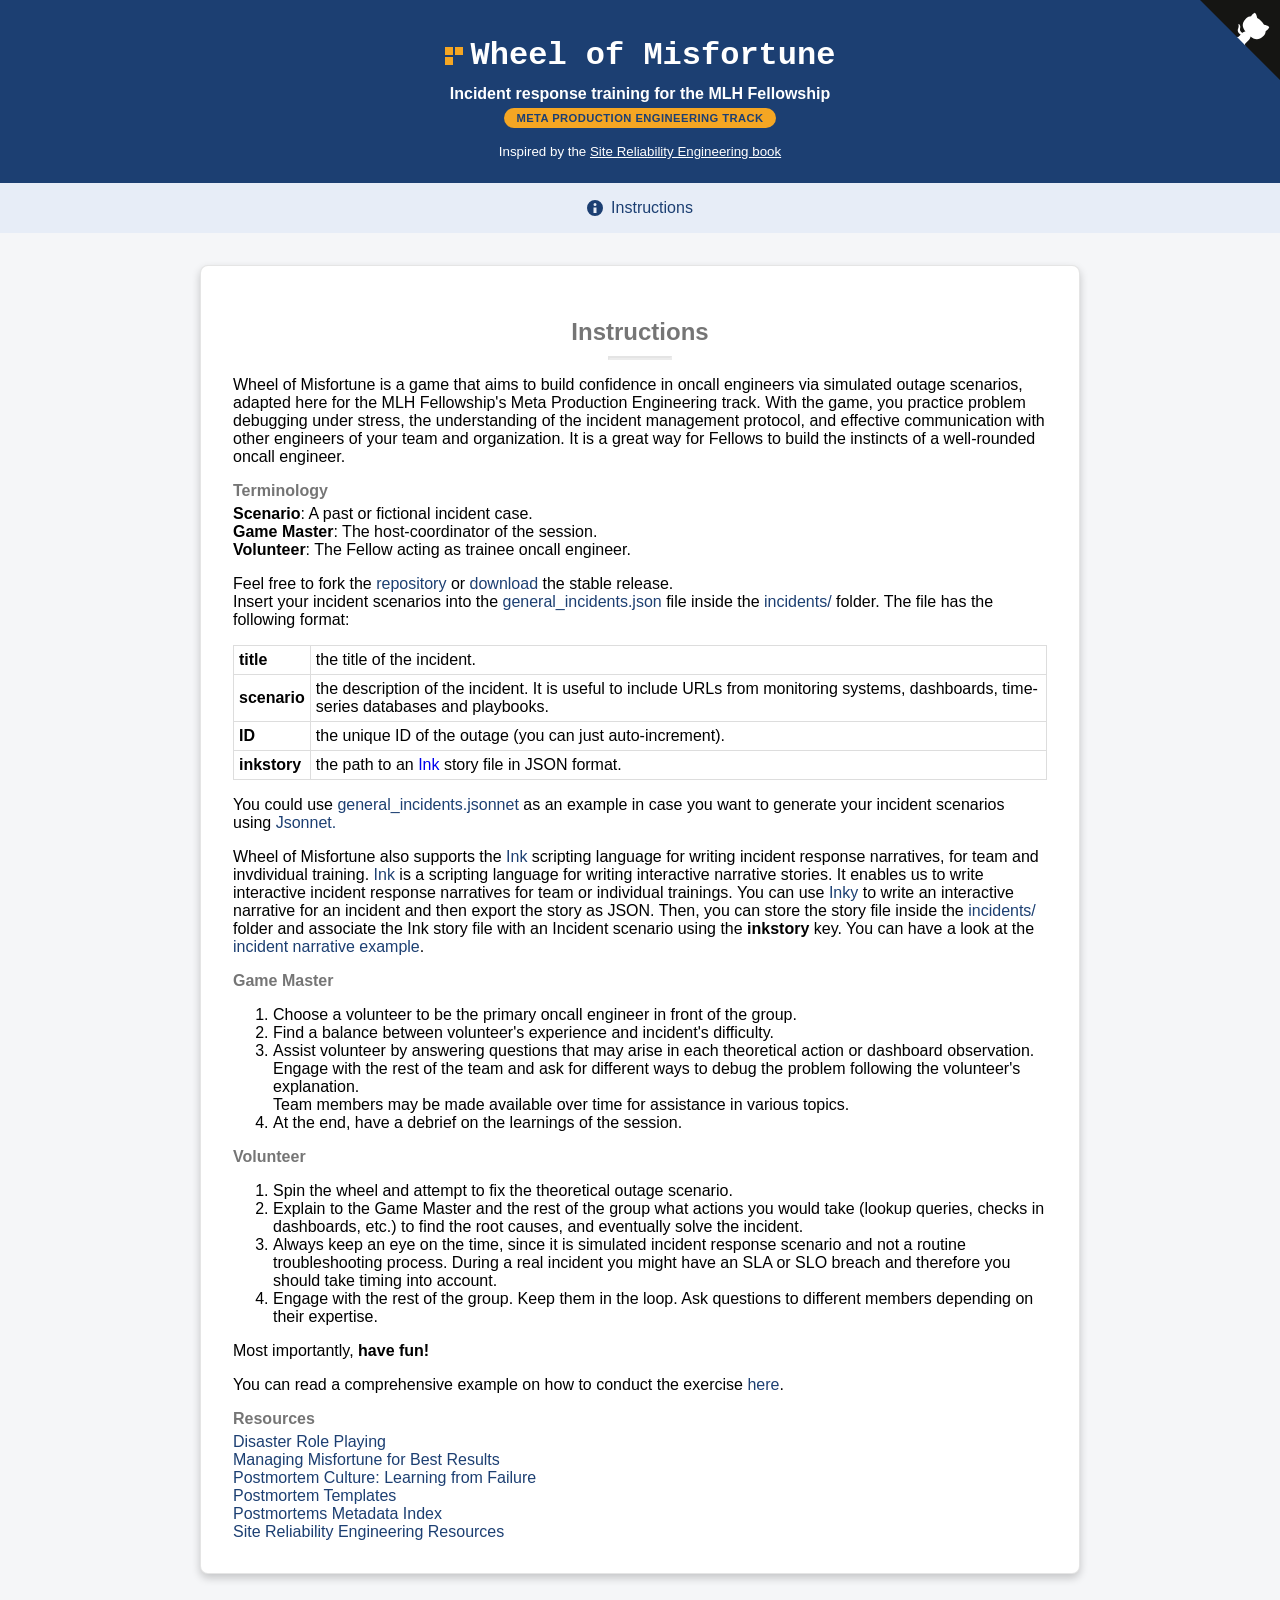
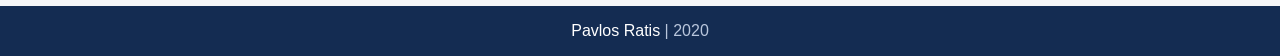
<file: instructions.html>
<!DOCTYPE html>
<html lang="en">

<head>
    <meta charset="utf-8">
    <meta http-equiv="X-UA-Compatible" content="IE=edge,chrome=1">
    <meta name="viewport" content="width=device-width, initial-scale=1.0, maximum-scale=1.0">

    <title>Instructions | MLH Fellowship &mdash; Meta Production Engineering</title>
    <meta name="author" content="Pavlos Ratis">
    <meta name="description" content="Incident response training for the MLH Fellowship Meta Production Engineering track.">
    <meta name="keywords" content="Incident Response,Training,Production Engineering,SRE,Oncall,MLH Fellowship">
    <link rel="stylesheet" href="static/styles.css?v=6">

    <link rel="apple-touch-icon" sizes="180x180" href="static/apple-touch-icon.png">
    <link rel="icon" type="image/png" sizes="32x32" href="static/favicon-32x32.png">
    <link rel="icon" type="image/png" sizes="16x16" href="static/favicon-16x16.png">
    <link rel="manifest" href="static/site.webmanifest">
</head>

<body>
    <a href="https://github.com/dastergon/wheel-of-misfortune" class="github-corner"
        aria-label="View source on GitHub"><svg width="80" height="80" viewBox="0 0 250 250"
            style="fill:#151513; color:#fff; position: absolute; top: 0; border: 0; right: 0;" aria-hidden="true">
            <path d="M0,0 L115,115 L130,115 L142,142 L250,250 L250,0 Z"></path>
            <path
                d="M128.3,109.0 C113.8,99.7 119.0,89.6 119.0,89.6 C122.0,82.7 120.5,78.6 120.5,78.6 C119.2,72.0 123.4,76.3 123.4,76.3 C127.3,80.9 125.5,87.3 125.5,87.3 C122.9,97.6 130.6,101.9 134.4,103.2"
                fill="currentColor" style="transform-origin: 130px 106px;" class="octo-arm"></path>
            <path
                d="M115.0,115.0 C114.9,115.1 118.7,116.5 119.8,115.4 L133.7,101.6 C136.9,99.2 139.9,98.4 142.2,98.6 C133.8,88.0 127.5,74.4 143.8,58.0 C148.5,53.4 154.0,51.2 159.7,51.0 C160.3,49.4 163.2,43.6 171.4,40.1 C171.4,40.1 176.1,42.5 178.8,56.2 C183.1,58.6 187.2,61.8 190.9,65.4 C194.5,69.0 197.7,73.2 200.1,77.6 C213.8,80.2 216.3,84.9 216.3,84.9 C212.7,93.1 206.9,96.0 205.4,96.6 C205.1,102.4 203.0,107.8 198.3,112.5 C181.9,128.9 168.3,122.5 157.7,114.1 C157.9,116.9 156.7,120.9 152.7,124.9 L141.0,136.5 C139.8,137.7 141.6,141.9 141.8,141.8 Z"
                fill="currentColor" class="octo-body"></path>
        </svg></a>
    <style>
        .github-corner:hover .octo-arm {
            animation: octocat-wave 560ms ease-in-out
        }

        @keyframes octocat-wave {

            0%,
            100% {
                transform: rotate(0)
            }

            20%,
            60% {
                transform: rotate(-25deg)
            }

            40%,
            80% {
                transform: rotate(10deg)
            }
        }

        @media (max-width:500px) {
            .github-corner:hover .octo-arm {
                animation: none
            }

            .github-corner .octo-arm {
                animation: octocat-wave 560ms ease-in-out
            }
        }
    </style>

    <header class="tc pv4 bg-blue">
        <a href="/">
            <h1 class="athelas white-ft f1"><span class="logo-mark"><span></span><span></span><span></span><span></span></span>Wheel of Misfortune</h1>
        </a>
        <h1 class="white-ft f4">Incident response training for the MLH Fellowship</h1>
        <span class="badge-gold">Meta Production Engineering Track</span>
        <br>
        <small class="white-ft pv3 db">Inspired by the
            <a
                href="https://landing.google.com/sre/book/chapters/accelerating-sre-on-call.html#xref_training_disaster-rpg">Site
                Reliability Engineering book</a>
        </small>
    </header>
    <div class="flex items-center justify-center bg-lightest-blue navy pa3">
        <svg class="w1" data-icon="info" viewBox="0 0 32 32" style="fill:currentcolor">
            <title>info icon</title>
            <path
                d="M16 0 A16 16 0 0 1 16 32 A16 16 0 0 1 16 0 M19 15 L13 15 L13 26 L19 26 z M16 6 A3 3 0 0 0 16 12 A3 3 0 0 0 16 6">
            </path>
        </svg>
        <div class="ml3"><a class="navy" href="instructions.html">Instructions</a></div>
    </div>

    <article class="cf pa4 mw center bg-white br3 pa3 mv4 ba b--black-10">
        <div class="fl w-100 mw mw-h center">
            <h2 class="f6 center mw6 tc">Instructions</h2>
            <hr class="mw3 bb bw1 b--black-10">
            <p>Wheel of Misfortune is a game that aims to build confidence in oncall engineers via simulated
                outage scenarios, adapted here for the MLH Fellowship's Meta Production Engineering track.
                With the game, you practice problem debugging under stress, the understanding of the incident
                management protocol, and effective communication with other engineers
                of your team and organization. It is a great way for Fellows to build the instincts of a
                well-rounded oncall engineer.</p>
            <h4>Terminology</h4>
            <ul>
                <li><strong>Scenario</strong>: A past or fictional incident case.</li>
                <li><strong>Game Master</strong>: The host-coordinator of the session.</li>
                <li><strong>Volunteer</strong>: The Fellow acting as trainee oncall engineer.</li>
            </ul>
            <p>Feel free to fork the <a href="https://github.com/dastergon/wheel-of-misfortune">repository</a> or <a
                    href="https://github.com/dastergon/wheel-of-misfortune/releases">download</a> the stable
                release.<br />
                Insert your incident scenarios into the <a
                    href="https://github.com/dastergon/wheel-of-misfortune/blob/master/incidents/general_incidents.json">general_incidents.json</a>
                file inside the <a
                    href="https://github.com/dastergon/wheel-of-misfortune/tree/master/incidents">incidents/</a>
                folder. The file has the following format:
            <table>
                <tr>
                    <td><b>title</b></td>
                    <td>the title of the incident.</td>
                </tr>
                <tr>
                    <td><b>scenario</b></td>
                    <td>the description of the incident. It is useful to include URLs from monitoring
                        systems, dashboards, time-series databases and playbooks.</td>
                </tr>
                <tr>
                    <td><b>ID</b></td>
                    <td>the unique ID of the outage (you can just auto-increment).</td>
                </tr>
                <tr>
                    <td><b>inkstory</b></td>
                    <td>the path to an <a href="https://www.inklestudios.com/ink/">Ink</a> story file in JSON format.
                    </td>
                </tr>
            </table>
            <p>You could use <a
                    href="https://github.com/dastergon/wheel-of-misfortune/blob/master/incidents/general_incidents.jsonnet">general_incidents.jsonnet</a>
                as an example in case you want to generate your incident scenarios using <a
                    href="https://jsonnet.org/">Jsonnet.</a>
            <p>Wheel of Misfortune also supports the <a href="https://github.com/inkle/ink">Ink</a> scripting language
                for writing incident response narratives, for team and invdividual training. <a
                    href="https://github.com/inkle/ink">Ink</a> is a scripting language for writing interactive
                narrative stories. It enables us to write interactive incident response narratives for
                team or individual trainings. You can use <a href="https://github.com/inkle/inky">Inky</a> to write an
                interactive narrative for an
                incident and then export the story as JSON. Then, you can store the story file inside the
                <a href="https://github.com/dastergon/wheel-of-misfortune/tree/master/incidents">incidents/</a> folder and associate the Ink story file with an Incident scenario using the <b>inkstory</b> key. 
                You can have a look at the <a
                    href="https://github.com/dastergon/wheel-of-misfortune/tree/master/incidentsredis-story.json">incident
                    narrative example</a>.</p>
            </p>
            <h4>Game Master</h4>
            <ol>
                <li>Choose a volunteer to be the primary oncall engineer in front of the group.</li>
                <li>Find a balance between volunteer's experience and incident's difficulty.</li>
                <li>Assist volunteer by answering questions that may arise in each theoretical action or
                    dashboard observation.</li>
                <ul>
                    <li>Engage with the rest of the team and ask for different ways to debug the problem
                        following the volunteer's explanation.</li>
                    <li>Team members may be made available over time for assistance in various topics.</li>
                </ul>
                <li>At the end, have a debrief on the learnings of the session.</li>
            </ol>

            <h4>Volunteer</h4>
            <ol>
                <li>Spin the wheel and attempt to fix the theoretical outage scenario.</li>
                <li>Explain to the Game Master and the rest of the group what actions you would take (lookup
                    queries, checks in dashboards, etc.) to find the root causes, and eventually solve the
                    incident.</li>
                <li>Always keep an eye on the time, since it is simulated incident response scenario and not a
                    routine troubleshooting process. During a real incident you might have an SLA or SLO
                    breach and therefore you should take timing into account.</li>
                <li>Engage with the rest of the group. Keep them in the loop. Ask questions to different
                    members depending on their expertise.</li>
            </ol>
            <p>Most importantly, <strong>have fun!</strong></p>
            <p>You can read a comprehensive example on how to conduct the exercise <a
                    href="https://landing.google.com/sre/book/chapters/accelerating-sre-on-call.html#xref_training_disaster-rpg">here</a>.
            </p>

            <h4>Resources</h4>
            <ul>
                <li>
                    <a
                        href="https://landing.google.com/sre/book/chapters/accelerating-sre-on-call.html#xref_training_disaster-rpg">Disaster
                        Role Playing</a>
                </li>
                <li>
                    <a href="https://www.usenix.org/conference/srecon18europe/presentation/barry">Managing
                        Misfortune for Best
                        Results</a>
                </li>
                <li>
                    <a href="https://landing.google.com/sre/book/chapters/postmortem-culture.html">Postmortem
                        Culture: Learning
                        from Failure</a>
                </li>
                <li>
                    <a href="https://github.com/dastergon/postmortem-templates">Postmortem Templates</a>
                </li>
                <li>
                    <a href="https://postmortems.app">Postmortems Metadata Index</a>
                </li>
                <li>
                    <a href="https://github.com/dastergon/awesome-sre">Site Reliability Engineering Resources</a>
                </li>
            </ul>
        </div>
    </article>

    <footer class="pv4 ph4">
        <small class="f4 db tc"><a href="https://dastergon.gr" class="link">Pavlos Ratis</a> | 2020</small>
    </footer>
</body>

</html>
</file>
<file: static/styles.css>
html,
body {
  width: 100%;
  margin: 0;
  padding: 0;

}

body {
    font-family: "Roboto", Helvetica, sans-serif;
    font-weight: 350;
    background-color: #f5f6f8;
}

.brand-font {
    font-family: "JetBrains Mono", "SFMono-Regular", Consolas, "Liberation Mono", Menlo, monospace;
}

button {
  border:solid 2px #590F20;
  border-radius:5px;
  background-color: #e7e7e7;
  letter-spacing: 1px;
  border: none;
  margin: 3px 1px;
  text-align: center;
  text-decoration: none;
  display: inline-block;
  cursor: pointer;
  font-size: 15px;
  padding: 12px 12px;
}

button:first-child {
    margin-left: 0;
}

button:last-child {
    margin-right: 0;
}

button:hover {
  color: rgb(255, 127, 14);
}

table {
    border-collapse: collapse;
    background-color: white;
}

td, th {
    border: 1px solid #dddddd;
    text-align: left;
    padding: 5px;
}

li a {
    text-decoration: none;
}

li a:hover {
    text-decoration:underline;
}

header p {
    color: #0a0a0a;
}

header li {
  color: #0a0a0a;
}

small a {
    color: white;
    text-decoration: underline;
}

small a:hover {
    text-decoration: underline;
}

ul {
  margin: 0;
  padding: 0;
  list-style-type: none;
}

h1 {
  margin-bottom: 5px;
}

h2 {
  margin-bottom: 10px;
  color: rgba(0,0,0,.54);
}

h3, h4 {
  margin-top: 5px;
  margin-bottom: 5px;
  color: rgba(0,0,0,.54);
}

label {
  display: inline-block;
  max-width: 100%;
  padding: 5px;
  font-weight: bold;
}

text {
    pointer-events:none;
}

.center {
  margin-right: auto;
  margin-left: auto;
}

.results {
  font-size: 20px;
  margin: 15px;
  padding: 0;
  bottom: 0;
  left: 50%;
}

.results li {
  color: #666;
  position: relative;
  border-bottom: 0.5px solid #333;
}

.result li::before {
  visibility: hidden;
  color: inherit;
  line-height: 3em;
  position: absolute;
  left: 0;
  top: 0;
}

a {
  text-decoration: none;
}

a:hover {
  text-decoration: underline;
  color: rgb(255, 127, 14);
}

p a {
    color: #1c3f72;
}

ul a {
    color: #1c3f72;
}

.br3 {
    border-radius: .5rem;
    box-shadow: 0 4px 8px 0 rgba(0,0,0,0.2);
}

.br-100 {
    border-radius: 100%;
}

.bw1 {
    border-width: .125rem;
}

.cf:before, .cf:after {
    content: " ";
    display: table;
}

.cf:after {
    clear: both;
}

.cf {
    *zoom: 1;
}

.fl {
    float: left;
    _display: inline;
}

.w-100 {
    width: 100%;
}

.tc {
    text-align: center;
}

@media screen and (min-width: 50em) {
    .w-50-ns {
        width: 50%;
    }
}

@media screen and (min-width: 50em) {
    .w-30-ns {
        width: 30%;
    }
}

@media screen and (min-width: 50em) {
    .w-40-ns {
        width: 40%;
    }
}

.f2 {
    font-size: 2.2rem;
    color: #721329;
}

@media screen and (min-width: 40em) and (max-width: 60em) {
    .f2-m {
        font-size: 2.2rem;
    }
}

@media screen and (min-width: 60em) {
    .f-headline-l2 {
        font-size: 2.2rem;
    }
}

.f3 {
    font-size: 1.5rem;
}

@media screen and (min-width: 50em) and (max-width: 60em) {
    .f1-m {
        font-size: 1.5rem;
    }
}

@media screen and (min-width: 60em) {
    .f-headline-l {
        font-size: 1.5rem;
    }
}

.white-ft {
    color: white;
}

.athelas {
    font-family: "JetBrains Mono", "SFMono-Regular", Consolas, "Liberation Mono", Menlo, monospace;
}

.pa4 {
    padding: 1rem;
}

.i {
    font-style: italic;
}

.fw1 {
    font-weight: 100;
}

.fw4 {
    font-weight: 400;
}

.f5 {
    font-size: 1rem;
}

.h2 {
    height: 2rem;
}

.black-80 {
    color: rgba(0, 0, 0, .8);
}

.pv4 {
    padding-top: 1rem;
    padding-bottom: 1rem;
}

.f1 {
    font-size: 2rem;
}

.ff2 {
    font-size: 1.15rem;
}

.db {
  display: block;
}

.mid-gray {
  color: #555;
}

.ph3 {
  padding-left: 1rem;
  padding-right: 1rem;
}

.container {
  position: relative;
  margin: 40px auto;
  font-size: 16px;
}

.ba {
  border-style: solid;
  border-width: 1px;
}

.bg-blue {
    background-color: #1c3f72;
}

.bg-white {
    background-color: #fff;
}

.br3 {
    border-radius: .5rem;
}

.br-100 {
    border-radius: 100%;
}

.bw1 {
    border-width: .125rem;
}

.b--black-10 {
    border-color: rgba(0, 0, 0, .1);
}

.b--black-30 {
  border-color: rgba(0, 0, 0, .3);
}

.b--dotted {
  border-style: dotted;
}

.bt-0 {
  border-top-width: 0;
}

.br-0 {
  border-right-width: 0;
}

.bl-0 {
  border-left-width: 0;
}

.mw3 {
    max-width: 4rem;
}

.mw5 {
    max-width: 16rem;
}

.lh-copy {
  line-height: 1.5;
}

.list  {
  display:list-item;
  list-style-type: none;
}

.list label {
  display:list-item;
  list-style-type: none;
}

.pa3 {
  padding: 1rem;
}

.pv3 {
  padding-top: 1rem;
  padding-bottom: 0.5rem;
}

.pl0 {
  padding-left: 0;
}

.f4 {
  font-size: 1rem;
}

.mw6 {
  max-width: 32rem;
}

@media screen and (min-width: 30em) {
    .pa4-ns {
        padding: 2rem;
    }
}

.mb {
    margin-bottom: 20px;
}

.pv5 {
    padding-top: 4rem;
    padding-bottom: 4rem;
}

.ph4 {
    padding-left: 2rem;
    padding-right: 2rem;
}

.mv4 {
    margin-top: 2rem;
    margin-bottom: 0.5rem;
}

.mv3 {
    margin-top: 0.5rem;
    margin-bottom: 2rem;
}

.mbr {
    margin-right: 1rem;
}

@media screen and (min-width: 60em) {
    .pv6-l {
        padding-top: 8rem;
        padding-bottom: 8rem;
    }
}

.mw-h {
  max-width: 35rem;
}

@media screen and (min-width: 50em) {
  .mw {
    max-width: 55rem;
  }
}

.team-layout {
  display: flex;
  flex-direction: column;
  align-items: stretch;
  max-width: 92rem;
  margin: 0 auto;
  gap: 1rem;
}

@media screen and (min-width: 50em) {
  .team-layout {
    flex-direction: row;
    align-items: flex-start;
  }
}

.team-panel {
  flex: 0 0 auto;
}

@media screen and (min-width: 50em) {
  .team-panel {
    /* Can shrink to make room, but never grows past 17rem — the wheel
       panel below is the one that must keep its full size. */
    flex: 1 1 17rem;
    min-width: 12rem;
  }
}

.main-panel {
  /* Fixed at its pre-three-column width so the wheel and the
     Actions/Progress/Timing row never shrink; side panels flex instead. */
  flex: 1 0 56rem;
  min-width: 56rem;
}

#team-builder-form #fellow-list {
  margin-bottom: 1rem;
}

#fellow-list label {
  white-space: nowrap;
  overflow: hidden;
  text-overflow: ellipsis;
}

#generate-teams-btn {
  background-color: #f5a623;
  border: 2px solid #f5a623;
  border-radius: 999px;
  color: #1c3f72;
  font-family: "JetBrains Mono", "SFMono-Regular", Consolas, monospace;
  font-weight: bold;
  padding: 10px 20px;
}

#generate-teams-btn:hover {
  background-color: #ffbf5c;
  border-color: #ffbf5c;
  color: #1c3f72;
}

#edit-fellows-btn {
  background-color: transparent;
  border: 2px solid #1c3f72;
  border-radius: 999px;
  color: #1c3f72;
  font-family: "JetBrains Mono", "SFMono-Regular", Consolas, monospace;
  font-weight: bold;
  padding: 10px 20px;
  margin-top: 1rem;
}

#edit-fellows-btn:hover {
  background-color: #e7edf7;
  color: #1c3f72;
}

.config-row {
  text-align: left;
  margin-bottom: .75rem;
}

.config-label {
  display: block;
  font-size: .8rem;
  font-weight: bold;
  color: #1c3f72;
  margin-bottom: .25rem;
}

.config-row input[type="file"] {
  width: 100%;
  font-size: .75rem;
  margin-bottom: .25rem;
}

.config-status {
  font-size: .75rem;
  margin-bottom: .15rem;
}

.config-default {
  color: #767676;
}

.config-custom {
  color: #c97f0a;
  font-weight: bold;
}

.config-error {
  color: #d32f2f;
  font-weight: bold;
}

.config-reset {
  font-size: .75rem;
  color: #1c3f72;
}

.config-hint {
  font-size: .7rem;
  color: #767676;
  text-align: left;
  line-height: 1.4;
}

.flex {
  display: flex;
}

.items-center {
  align-items: center;
}

.justify-center {
  justify-content: center;
}

.w1 {
  width: 1rem;
}

.navy {
  color: #1c3f72;
}

.bg-lightest-blue {
  background-color: #e7edf7;
}

.gold {
  color: #c97f0a;
}

.bg-gold {
  background-color: #f5a623;
}

.badge-gold {
  display: inline-block;
  background-color: #f5a623;
  color: #1c3f72;
  font-weight: bold;
  font-size: .7rem;
  letter-spacing: .04em;
  text-transform: uppercase;
  padding: .25rem .75rem;
  border-radius: 999px;
}

.logo-mark {
  display: inline-grid;
  grid-template-columns: repeat(2, .5rem);
  grid-template-rows: repeat(2, .5rem);
  gap: 2px;
  vertical-align: middle;
  margin-right: .5rem;
}

.logo-mark span {
  display: block;
}

.logo-mark span:nth-child(1) { background-color: #f5a623; }
.logo-mark span:nth-child(2) { background-color: #f5a623; }
.logo-mark span:nth-child(3) { background-color: #f5a623; }
.logo-mark span:nth-child(4) { background-color: #1c3f72; }

.pa4 {
  padding: 2rem;
}

.ml3 {
  margin-left: .5rem;
}

.timing {
  font-family: "JetBrains Mono", "SFMono-Regular", Consolas, monospace;
  font-weight: 500;
  text-align: center;
}

.timing ul {
      list-style-type: none;
}

.timing button {
  min-width: 64px;
  padding: 12px 20px;
  cursor: pointer;
  font-family: inherit;
  font-weight: bold;
  font-size: 16px;
  border: 2px solid transparent;
  border-radius: 999px;
  text-align: center;
  line-height: 1;
  transition: transform .15s ease, background-color .15s ease, opacity .15s ease;
}

.timing button:hover {
  transform: translateY(-1px);
}

.stopwatch {
  font-family: "JetBrains Mono", "SFMono-Regular", Consolas, monospace;
  font-size: 2rem;
  font-weight: 600;
  color: #1c3f72;
}

#start {
  background-color: #f5a623;
  border-color: #f5a623;
  color: #1c3f72;
}

#start:hover {
  background-color: #ffbf5c;
  border-color: #ffbf5c;
  color: #1c3f72;
}

#stop {
  background-color: #1c3f72;
  border-color: #1c3f72;
  color: white;
}

#stop:hover {
  background-color: #2c5aa0;
  border-color: #2c5aa0;
  color: white;
}

#restart {
  background-color: transparent;
  border-color: #1c3f72;
  color: #1c3f72;
}

#restart:hover {
  background-color: #e7edf7;
  color: #1c3f72;
}

#lap {
  background-color: transparent;
  border-color: #c97f0a;
  color: #c97f0a;
}

#lap:hover {
  background-color: #fbeed9;
  color: #c97f0a;
}

#wheel {
  width: 100%;
  margin-left: 5px;
}

#incident {
    margin-top: 10px;
    word-wrap: break-word;
    line-height: 1.5;
}

#incident p {
    font-size: .875rem
}

.link {
  text-decoration: none;
  color: white;
  transition: color .15s ease-in;
}

.link:link, .link:visited {
  transition: color .15s ease-in;
}

.link:hover {
  transition: color .15s ease-in;
  color: #f44336;
}

.link:active {
  transition: color .15s ease-in;
}

.link:focus {
  transition: color .15s ease-in;
  outline: 1px dotted currentColor;
}

@media screen and (min-width: 30em) and (max-width: 60em) {
  .ph5-m {
      padding-left: 4rem;
      padding-right: 4rem;
  }
}

@media screen and (min-width: 60em) {
  .ph6-l {
      padding-left: 8rem;
      padding-right: 8rem;
  }
}

@media screen and (min-width: 30em) {
  .w-40-ns {
      width: 40%;
  }
}

@media screen and (min-width: 30em) {
  .w-33-ns {
      width: 33.33333%;
  }
}

@media screen and (min-width: 30em) {
  .w-20-ns {
      width: 20%;
  }
}

@media screen and (min-width: 30em) {
  .w-10-ns {
      width: 10%;
  }
}

/* Slight modifications from:
* https://www.cssscript.com/beautiful-checkbox-and-radio-button-replacement-with-pure-css-magic-check/
*/
@keyframes hover-color {
  from {
    border-color: #c0c0c0; }
  to {
    border-color: #81c784; }
}

.magic-checkbox {
  position: absolute;
  display: none;
 }

.magic-checkbox[disabled] {
  cursor: not-allowed; }


.magic-checkbox + label {
  position: relative;
  display: block;
  cursor: pointer;
  padding-left: 2.5rem;
}

.magic-checkbox + label:hover:before {
    animation-duration: 0.4s;
    animation-fill-mode: both;
    animation-name: hover-color;
}

.magic-checkbox + label:before {
    position: absolute;
    top: 0;
    left: 0;
    display: inline-block;
    width: 30px;
    height: 30px;
    content: '';
    border: 1px solid #c0c0c0;
}

.magic-checkbox + label:after {
    position: absolute;
    display: none;
    content: '';
}

.magic-checkbox[disabled] + label {
  cursor: not-allowed;
  color: #e4e4e4;
}

.magic-checkbox[disabled] + label:hover,
.magic-checkbox[disabled] + label:before,
.magic-checkbox[disabled] + label:after {
  cursor: not-allowed;
}

.magic-checkbox[disabled] + label:hover:before {
  border: 1px solid #e4e4e4;
  animation-name: none;
}

.magic-checkbox[disabled] + label:before {
  border-color: #e4e4e4;
}

.magic-checkbox:checked + label:before {
  animation-name: none;
}

.magic-checkbox:checked + label:after {
  display: block;
}

.magic-checkbox + label:before {
  border-radius: 3px;
}

.magic-checkbox + label:after {
  top: 2px;
  left: 11px;
  box-sizing: border-box;
  width: 10px;
  height: 20px;
  transform: rotate(45deg);
  border-width: 2px;
  border-style: solid;
  border-color: #fff;
  border-top: 0;
  border-left: 0;
}

.magic-checkbox:checked + label:before {
  background: #388E3C;
}

.magic-checkbox:checked[disabled] + label:before {
  border:  #388E3C;
  background:  #388E3C;
}

.magic-checkbox + label {
    color: #c97f0a;
    font-weight: bold;
}

.magic-checkbox + label:hover{
  color: #353535;
  -moz-transition: all 0.2s ease-in;
  -o-transition: all 0.2s ease-in;
  -webkit-transition: all 0.2s ease-in;
  transition: all 0.2s ease-in;
}

.magic-checkbox:checked + label {
  color: #353535;
}

/* Modified: https://codepen.io/jo-asakura/pen/stFHi */
.pie-wrapper {
  height: 1em;
  width: 1em;
  float: left;
  position: relative;
}

.pie-wrapper:nth-child(3n + 1) {
  clear: both;
}

.pie-wrapper .pie {
  height: 100%;
  width: 100%;
  clip: rect(0, 1em, 1em, 0.5em);
  left: 0;
  position: absolute;
  top: 0;
}
.pie-wrapper .pie .half-circle {
  height: 100%;
  width: 100%;
  border: 0.1em solid #3498db;
  border-radius: 50%;
  clip: rect(0, 0.5em, 1em, 0);
  left: 0;
  position: absolute;
  top: 0;
}
.pie-wrapper .label {
  border-radius: 50%;
  bottom: 0.4em;
  background: none;
  color: #7f8c8d;
  cursor: default;
  display: block;
  font-size: 0.25em;
  left: 0.4em;
  line-height: 2.8em;
  position: absolute;
  right: 0.4em;
  text-align: center;
  top: 0.4em;
}
.pie-wrapper .label .smaller {
  color: #bdc3c7;
  font-size: .45em;
  padding-bottom: 20px;
  vertical-align: super;
}
.pie-wrapper .shadow {
  height: 100%;
  width: 100%;
  border: 0.1em solid #bdc3c7;
  border-radius: 50%;
}

.pie-wrapper.progress-25 .pie .half-circle {
  border-color: #e65100;
}
.pie-wrapper.progress-25 .pie .left-side {
  -webkit-transform: rotate(90deg);
          transform: rotate(90deg);
}
.pie-wrapper.progress-25 .pie .right-side {
  display: none;
}

.pie-wrapper.progress-50 .pie .half-circle {
  border-color: #ffc107;
}
.pie-wrapper.progress-50 .pie .left-side {
  -webkit-transform: rotate(180deg);
          transform: rotate(180deg);
}
.pie-wrapper.progress-50 .pie .right-side {
  display: none;
}

.pie-wrapper.progress-75 .pie {
  clip: rect(auto, auto, auto, auto);
}
.pie-wrapper.progress-75 .pie .half-circle {
  border-color: #ffd54f;
}
.pie-wrapper.progress-75 .pie .left-side {
  -webkit-transform: rotate(270deg);
          transform: rotate(270deg);
}
.pie-wrapper.progress-75 .pie .right-side {
  -webkit-transform: rotate(180deg);
          transform: rotate(180deg);
}
.pie-wrapper.progress-100 .pie {
  clip: rect(auto, auto, auto, auto);
}
.pie-wrapper.progress-100 .pie .half-circle {
  border-color: #4caf50;
}
.pie-wrapper.progress-100 .pie .left-side {
  -webkit-transform: rotate(360deg);
          transform: rotate(360deg);
}
.pie-wrapper.progress-100 .pie .right-side {
  -webkit-transform: rotate(180deg);
          transform: rotate(180deg);
}

*,
*:before,
*:after {
  box-sizing: border-box;
}

.sz {
  font-size: 10em;
  display: inline-block;
}

footer {
  color: #b9c6dc;
  background-color: #142c52;
  margin-top: 2rem;
}
</file>
